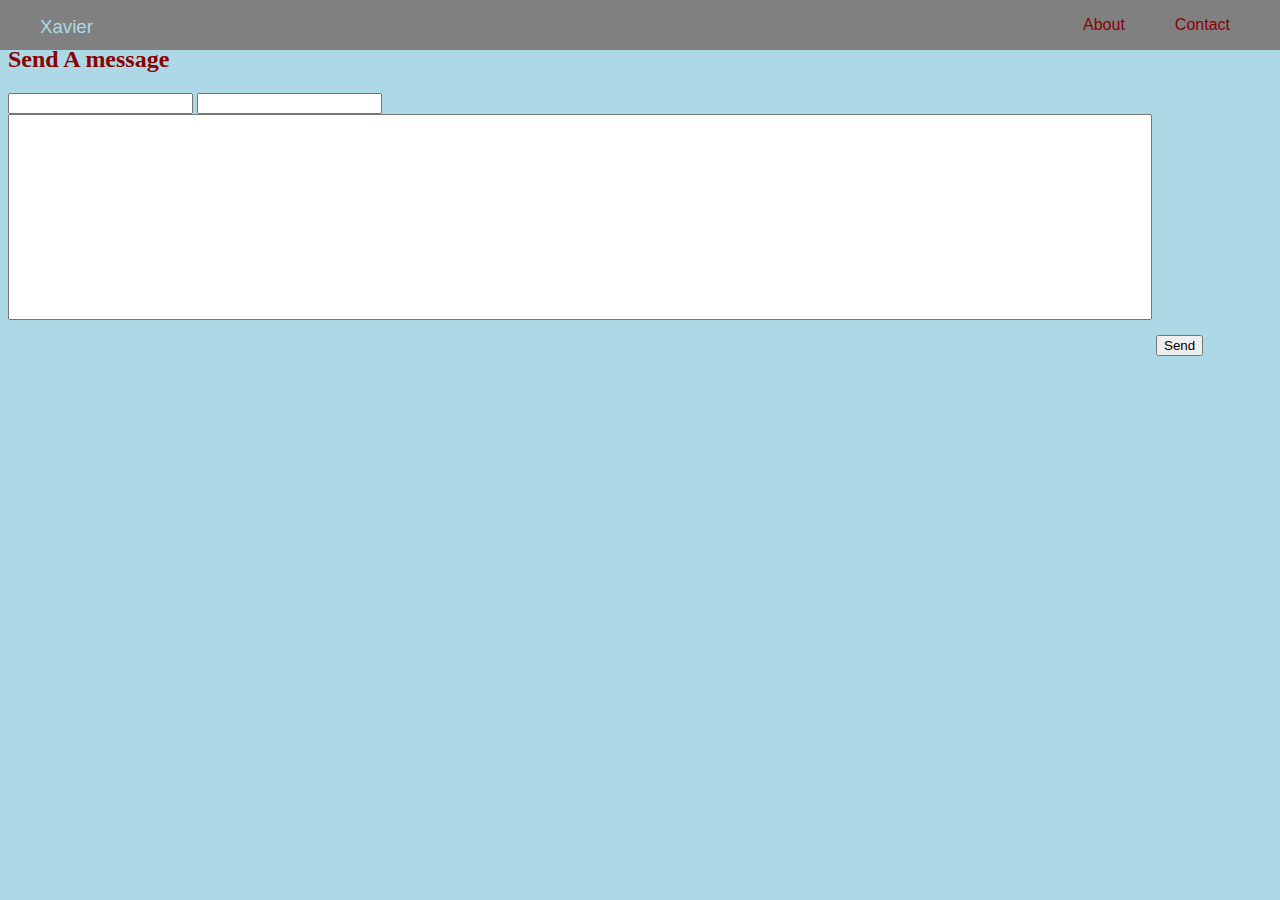
<file: contact.html>
<!DOCTYPE html>
<html lang="en">
<head>
    <meta charset="UTF-8">
    <meta name="viewport" content="width=device-width, initial-scale=1.0">
    <title>Document</title>
    <link rel="stylesheet" href="styles.css">

</head>
<body>
    <nav class="navbar">
        <ul>
            <li id="brand"><a href="index.html" class="nav-link"> Xavier</a></li>
          <li><a href="contact.html" class="nav-link">Contact</a></li>
            <li><a href="#about"class="nav-link"> About</a></li>
         </ul>
       </nav>
   <div>id="contact-form"
       <h2>Send A message</h2>
       <form
  action="https://formspree.io/xpzyddqj"
  method="POST"
>
<form action="https://formspree.io/xpzyddqj" method="POST">
    <input type="text" name="name">
    <input type="email" name="_replyto">
    <textarea name="message"></textarea> 
    <input type="submit" value="Send">
  </form>
   </div>
    
</body>
</html>
</file>
<file: styles.css>
body {
    background-color: lightblue;
    font-family: 'Raleway', sans-serif;
  }
  nav {
    background-color: grey;
    position: fixed;
    top: 0;
    left: 0;
    height: 50px;
    width: 100vw;
    z-index: 1;
  }
  nav ul li {
    float: right;
    margin-right: 50px;
    list-style-type: none;
    text-align: center;
  }
  #brand {
    float: left;
  }
  .nav-link {
    color: darkred;
    text-decoration: none;
    font-family: 'Acme', sans-serif;
  }
  .nav-link:hover {
    color: lightblue;
    font-weight: bold;
  }
  #brand .nav-link {
    color: lightblue;
    font-size: 14pt;
  }
  #brand .nav-link:hover {
    color: darkred;
  }
  h1{
      font-size: 60pts;
  }
  #home {
      margin-top: 50px;
      position: relative;
      left: -8px;
      width: 100vw;
      height: 30vh;
      padding-top: 3em;
      background: url(https://images.unsplash.com/photo-1502318217862-aa4e294ba657?ixlib=rb-1.2.1&ixid=eyJhcHBfaWQiOjEyMDd9&auto=format&fit=crop&w=658&q=80) center 75% no-repeat fixed;
      background-size: cover;
  }
  .head-tag{
      text-align: center;
      color: darkred;
      text-shadow: 2px 2px 2px black;
  }
  h3.header-tag{
      margin-top: -30px;
      font-size: 18pt;
  }
  h2{
      font-family: "Acme", san-serif;
      color: darkred;
  }
  .main {
      text-align: center;
  }
  #about{
      margin-top: 50px;
      display: inline-block;
  }
  #about-picture {
      width:30vw;
      float: left;
  }
  #profile-pic {
      height: 300px;
      width: 300px;
      object-fit: cover;
      border-radius: 0.4em;
      box-shadow: 2px 2px 2px black 
  }
  #about-content {
      width: 40vw;
      float: right;
  }

  #contact-form {
      margin: auto;
      margin-top: 100px;
      width: 30vw;
      background-color: grey;
      padding-top: 50px;
      border-radius: .4em;
  }
  #contact-form {
      width: 90%;
      margin-bottom: 20px;
      height: 50px;
      font-size: 18px;
      text-align: center;
  }
  #contact-form h2 {
      color: white;
      font-size: 28pt;
      text-shadow: 2px 2px 2px black;
  }
  textarea {
      resize: none;
      height: 200px;
      width: 90%;
      margin-bottom: 30px;
  }
</file>
